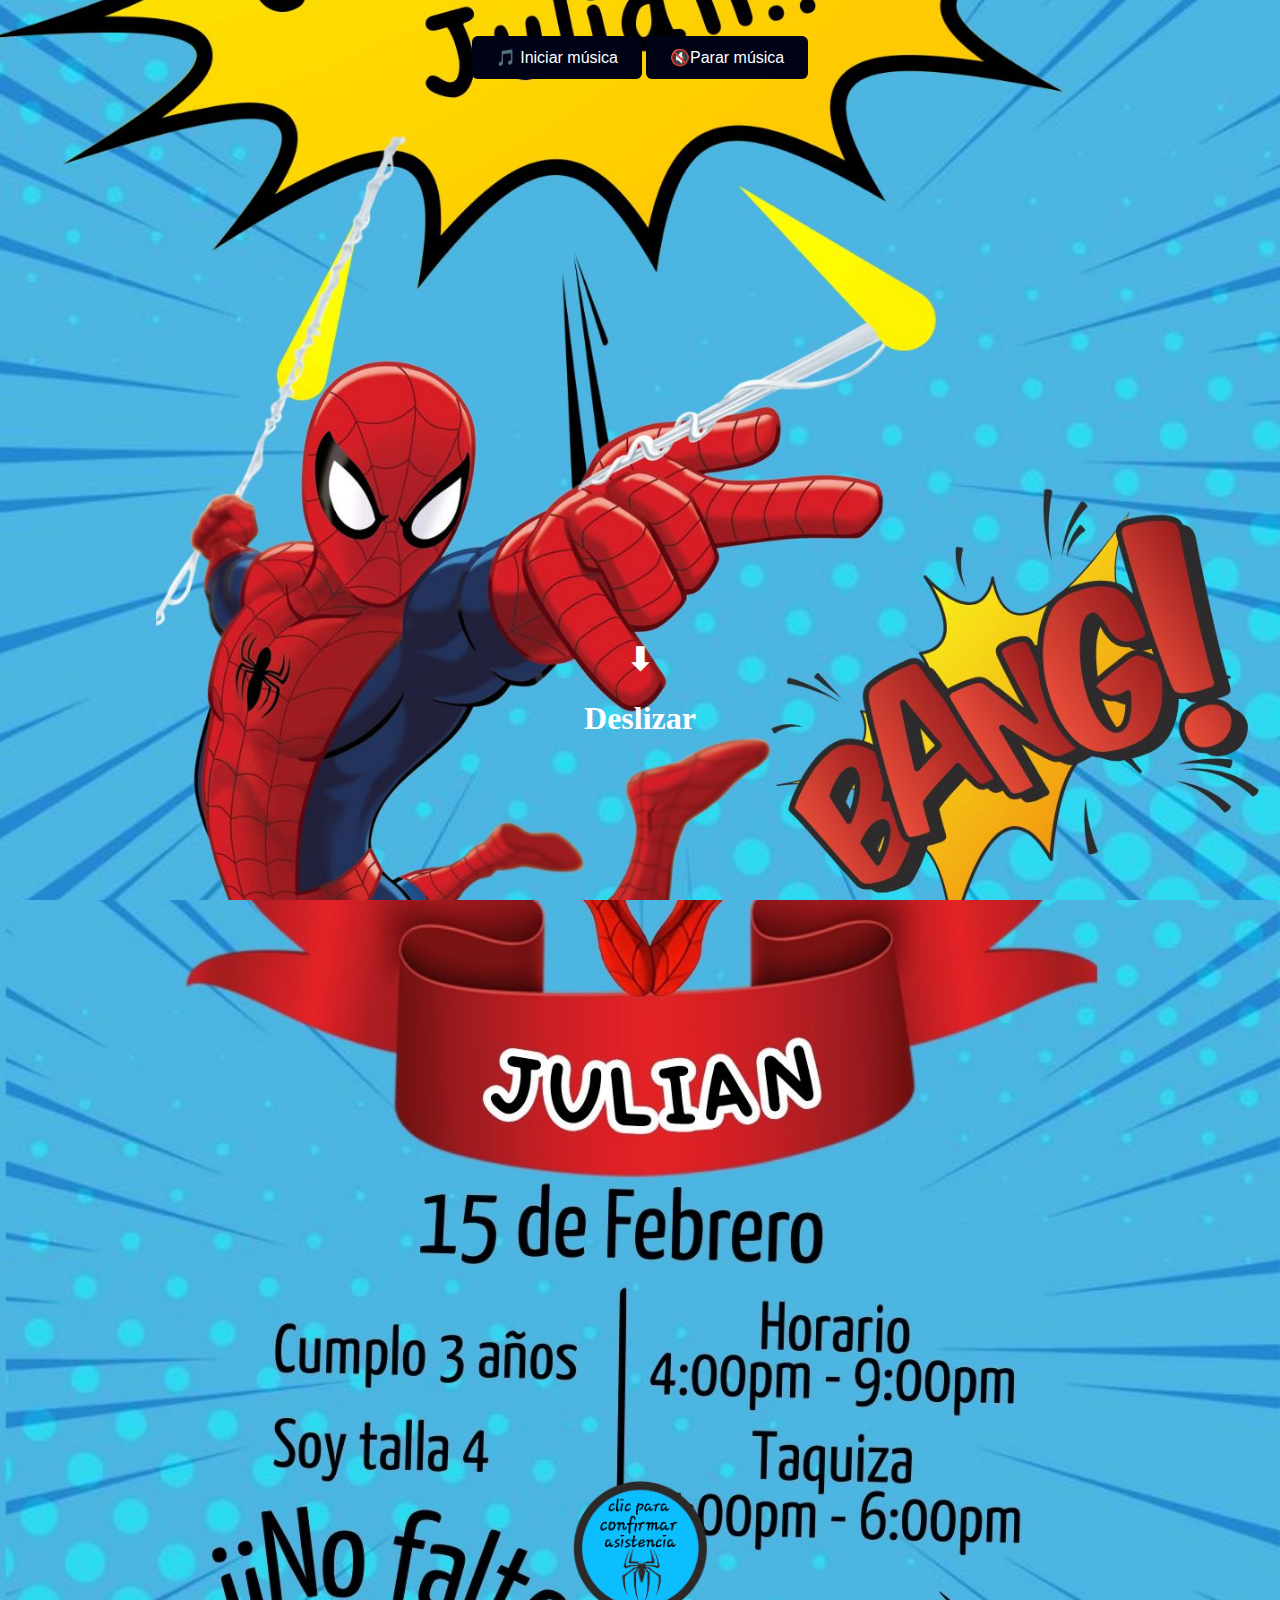
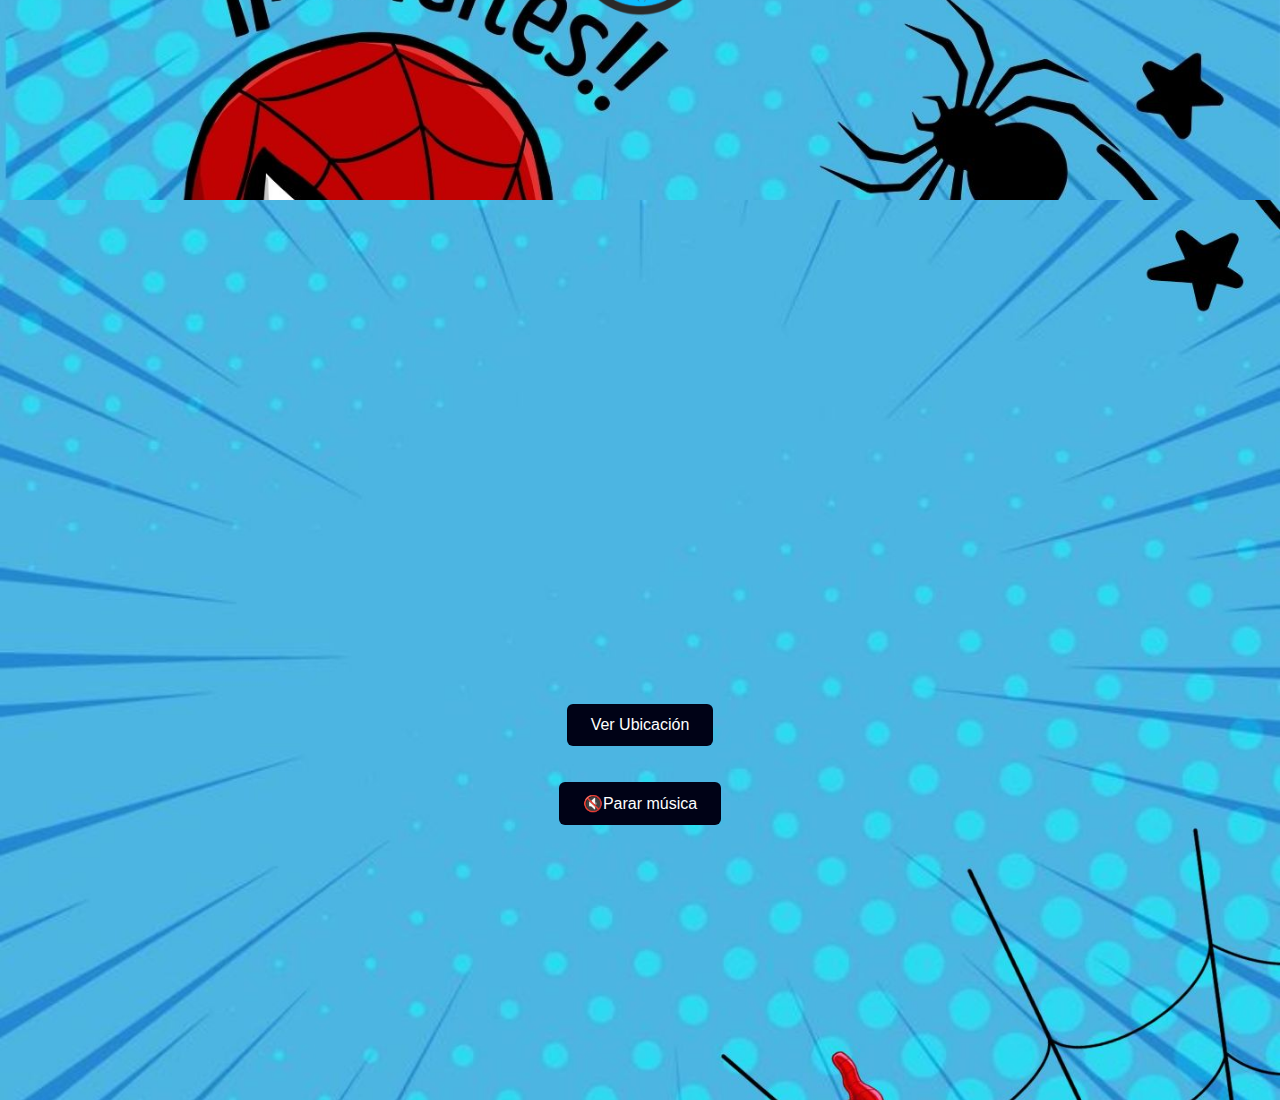
<file: index.html>
<!DOCTYPE html>
<html lang="en">
<head>
    <meta charset="UTF-8">
    <meta name="viewport" content="width=device-width, initial-scale=1.0">
    <title>Invitación especial </title>
    <link rel="icon" href="imagenes/icon.ico" type="image/x-icon">
    <link rel="stylesheet" href="estilo.css">
    <meta property="og:title" content="Invitación Especial 🎉" />
    <meta property="og:description" content="Confirma tu asistencia y revisa la ubicación aquí." />
    <meta property="og:image" content="https://jonyjav221.github.io/imagenes/fondo8.jpg" />
    <meta property="og:url" content="https://jonyjav221.github.io/" />
    <meta property="og:type" content="website" />


</head>
<body>
  <!--<audio id="bg-audio" autoplay loop> <source src="audio-video/videoplayback.mp3" type="audio/mpeg"> </audio>-->
  <audio id="bg-audio"> 
    <source src="audio-video/videoplayback.mp3" type="audio/mpeg">
  </audio>

  <script> 
    function iniciarMusica() { const audio = document.getElementById("bg-audio"); audio.play(); 
      document.removeEventListener("click", iniciarMusica);
      window.removeEventListener("scroll", iniciarMusica);
    } 
      function detenerMusica() { const audio = document.getElementById("bg-audio"); audio.pause();
    }
    document.addEventListener("click", iniciarMusica);
    window.addEventListener("scroll", iniciarMusica); 
  </script>

  <section class="fondo1">
      <br>
      <br>
   <!-- Botón para iniciar la música -->
    <button onclick="document.getElementById('bg-audio').play()">🎵 Iniciar música</button>
    <button onclick="detenerMusica()">🔇Parar música</button>
  <!-- Audio oculto en segundo plano -->
  <audio id="bg-audio">
    <source src="audio-video/videoplayback.mp3" type="audio/mpeg">
  </audio>
        <br>
        <br>
        <br>
        <br>
        <br>
        <br>
        <br>
        <br>
        <br>
        <br>
        <br>
        <br>
        <br>
        <br>
        <br>
        <br>
        <br>
        <br>
        <br>
        <br>
        <br>
        <br>
        <br>
        <br>
        <br>
        <br>
        <br>
        <br>
        <br>
        <br>
        <br>
    <h1 style="color: rgb(255, 255, 255);">⬇</h1>
    <h1 style="color: rgb(255, 255, 255);">Deslizar</h1>


  </section>

  <section class="fondo2">
        <br>
        <br>
        <br>
        <br>
        <br>
        <br>
        <br>
        <br>
        <br>
        <br>
        <br>
        <br>
        <br>
        <br>
        <br>
        <br>
        <br>
        <br>
        <br>
        <br>
        <br>
        <br>
        <br>
        <br>
        <br>
        <br>
        <br>
        <br>
        <br>
        <br>

        <input type="image" 
        src="imagenes/botonasistencia.jpg" 
        alt="Confirmar asistencia" 
        width="135"
        onclick="window.location.href='https://api.whatsapp.com/send?phone=526561486697&text=Confirmo%20mi%20asistencia%20al%20evento%20%F0%9F%8E%89%F0%9F%8E%89';">

  </section>

  <section class="fondo3">
     <iframe src="https://www.google.com/maps/embed?pb=!1m18!1m12!1m3!1d600.7553478212544!2d-106.33823295565486!3d31.595896591819983!2m3!1f0!2f0!3f0!3m2!1i1024!2i768!4f13.1!3m3!1m2!1s0x86e769001c02d9ed%3A0xd7bc8cfec32071c7!2sTerraza%20Malov!5e0!3m2!1ses!2smx!4v1769114202817!5m2!1ses!2smx" 
    width="400" 
    height="450"
    style="border: 10px;;" 
    allowfullscreen="" 
    loading="lazy" 
    referrerpolicy="no-referrer-when-downgrade">
    </iframe> 

    <div style="text-align: center; margin-top: 50px;">
        <button onclick="window.location.href='https://maps.app.goo.gl/9nyA49GGajVQ4rgV9';"> Ver Ubicación </button>
    </div>
    <br>
    <br>
    <div>
        <button onclick="detenerMusica()">🔇Parar música</button>
    </div>
  </section>
     

</body>

</html>
</file>
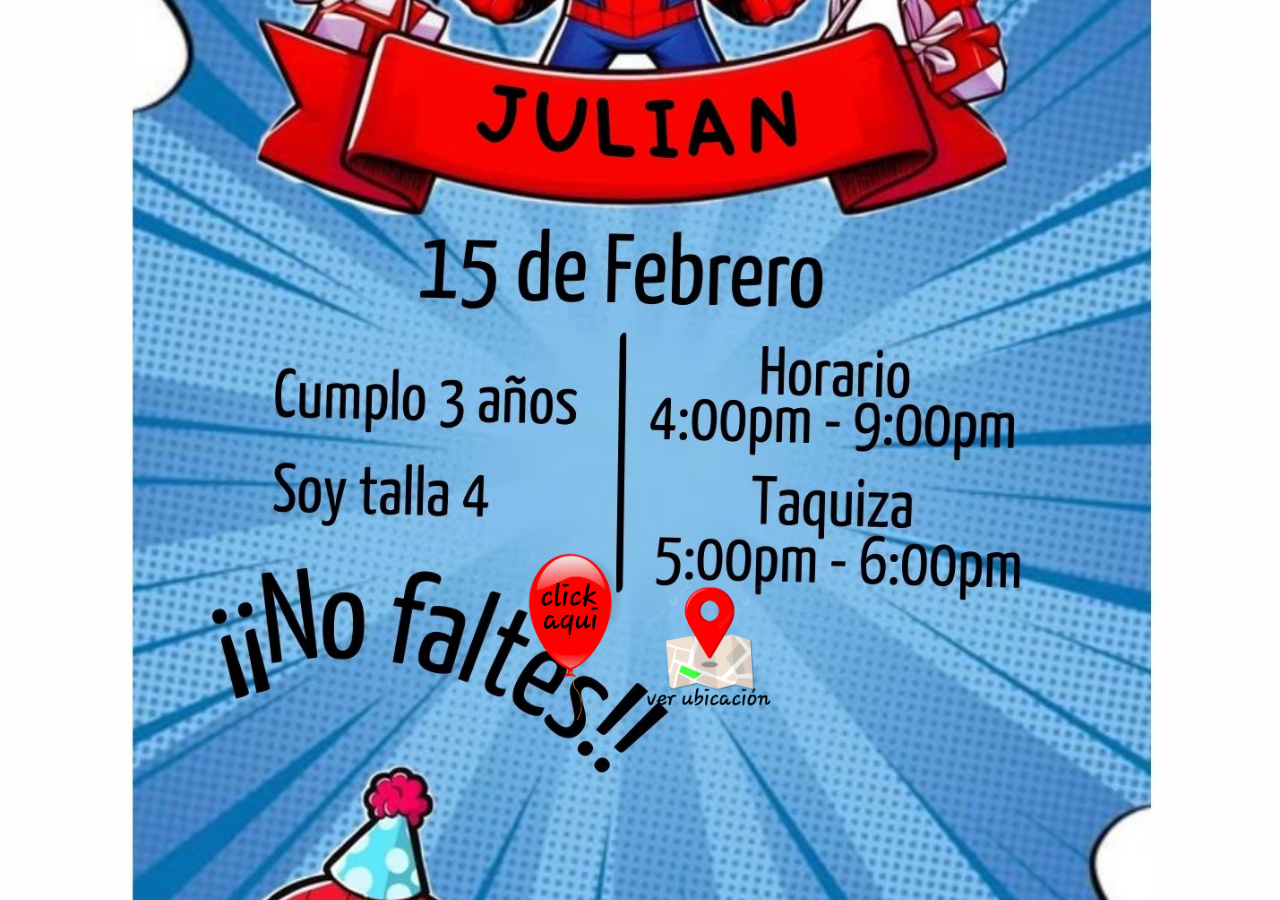
<file: invit.html>
<!DOCTYPE html>
<html lang="en">
<head>
    <meta charset="UTF-8">
    <meta name="viewport" content="width=device-width, initial-scale=1.0">
    <title>Invitación</title>
    <style>
       body {
      margin: 0;
      height: 100vh; /* ocupa toda la pantalla */
      background-image: url("imagenes/tarjeta6.jpg");
      background-size: cover;       /* la imagen se ajusta al ancho/alto */
      background-position: center;  /* centrada */
      background-repeat: no-repeat; /* no se repite */
    }
    .contenido {
      display: flex;
      flex-direction: column;
      justify-content: center;
      align-items: center;
      height: 100vh; /* centra vertical y horizontal */
      text-align: center;
    }
    .botones {
      display: flex;
      flex-direction: row;      /* fila para los botones */
      gap: 20px;                /* espacio entre ellos */
      margin-top: 20px;
    }
    .boton-con-texto {
      display: flex;
      flex-direction: column; /* botón arriba, texto abajo */
      align-items: center;
    }
    h1 {
      color: black;
      margin-bottom: 20px;
    }
    input[type="image"] {
      cursor: pointer;
      transition: transform 0.2s;
    }
    input[type="image"]:hover {
      transform: scale(1.1); /* efecto hover */
    }
    .mensaje {
      margin-top: 8px;
      font-size: 14px;
      color: black;
      font-weight: bold;
    }
    </style>
</head>
<body>
    <br>
    <br>
    <br>
    <br>
    <br>
    <br>
    <br>
    <br>
    <br>
    <br>
    <br>
    <br>
    <br>
    <br> 
    <br>
     <div style="text-align: center; margin-top: 250px;">
        <input type="image" 
       src="imagenes/globo5-boton.jpg" 
       alt="Confirmar asistencia" 
       width="135"
       onclick="window.location.href='https://docs.google.com/forms/d/e/1FAIpQLSdsS6jWxH81jJ-O50Q0G8Nk6Ixel6EG6s81mfCQMBHYvpve4w/viewform?usp=header';">

       <input type="image" 
        
        src="imagenes/mapa2.jpg" 
        alt="mapa" 
        width="135"
        onclick="window.location.href='ubi.html';">
     </div>
     
        
</body>
</html>
</file>
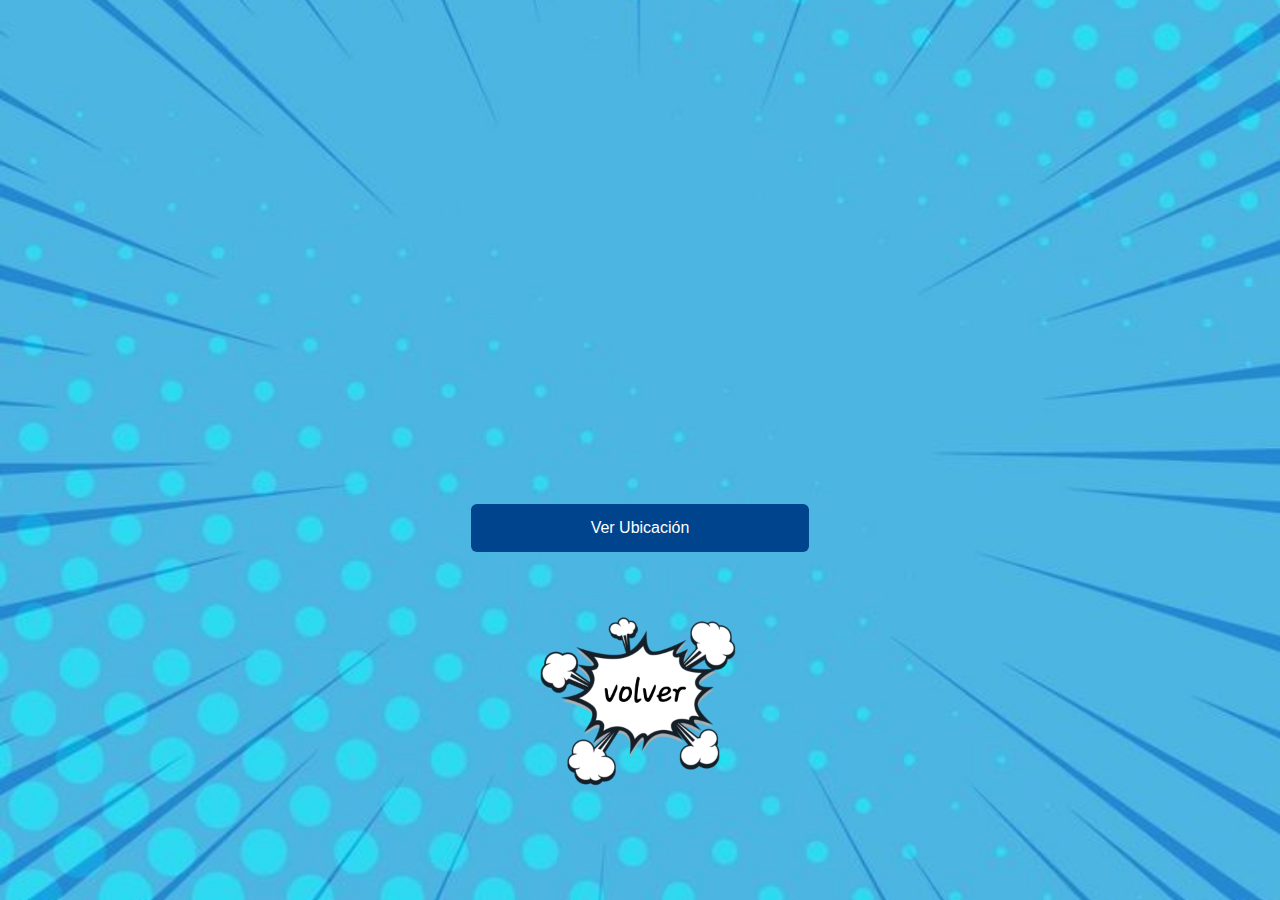
<file: ubi.html>
<!DOCTYPE html>
<html lang="en">
<head>
    <meta charset="UTF-8">
    <meta name="viewport" content="width=device-width, initial-scale=1.0">
    <title>Ubicación</title>
    <style>
        body {
      margin: 0;
      height: 100vh; /* ocupa toda la pantalla */
      background-image: url("imagenes/descarga.jpg");
      background-size: cover;       /* la imagen se ajusta al ancho/alto */
      background-position: center;  /* centrada */
      background-repeat: no-repeat; /* no se repite */
    }
    button {
        padding: 15px 120px;
        font-size: 16px;
        background-color: #00448d;
        color: white;
        border: none;
        border-radius: 6px;
        cursor: pointer;
    }
    </style>
</head>
<body>
    
    <iframe src="https://www.google.com/maps/embed?pb=!1m18!1m12!1m3!1d600.7553478212544!2d-106.33823295565486!3d31.595896591819983!2m3!1f0!2f0!3f0!3m2!1i1024!2i768!4f13.1!3m3!1m2!1s0x86e769001c02d9ed%3A0xd7bc8cfec32071c7!2sTerraza%20Malov!5e0!3m2!1ses!2smx!4v1769114202817!5m2!1ses!2smx" 
    width="400" 
    height="450"
    style="border: 10px;;" 
    allowfullscreen="" 
    loading="lazy" 
    referrerpolicy="no-referrer-when-downgrade">
    </iframe> 

    <div style="text-align: center; margin-top: 50px;">
        <button onclick="window.location.href='https://maps.app.goo.gl/9nyA49GGajVQ4rgV9';"> Ver Ubicación </button>
    </div>

    <div style="text-align: center; margin-top: 50px;">
        <input type="image" 
        src="imagenes/comic-volver-boton.jpg" 
        alt="volver" 
        width="200"
        onclick="window.location.href='invit.html';">
       
    </div>
    
    
</body>
</html>
</file>
<file: estilo.css>
body {
      margin: 0;
}

section {
    height: 100vh;              /* cada sección ocupa toda la pantalla */
    background-size: cover;
    background-position: center;
    background-repeat: no-repeat;
}

.fondo1 {
    background-image: url("imagenes/fondo9.jpg");
    text-align: center;
}

.fondo2 {
    background-image: url("imagenes/tarjeta12.jpg");
    text-align: center;
}
.fondo3 {
    background-image: url("imagenes/fondo6-ubi.jpg");
    text-align: center;
}
    .contenido {
      display: flex;
      flex-direction: column;
      justify-content: center;
      align-items: center;
      height: 100vh; /* centra vertical y horizontal */
      text-align: center;
    }
    button {
      padding: 12px 24px;
      font-size: 16px;
      background-color: #000216;
      color: white;
      border: none;
      border-radius: 6px;
      cursor: pointer;
    }
    button:hover {
      background-color: #3c39df;
    }
    .boton-con-texto {
      display: flex;
      flex-direction: column; /* botón arriba, texto abajo */
      align-items: center;
    }
    #bg-audio { display: none; /* Oculta el reproductor */ }
</file>
